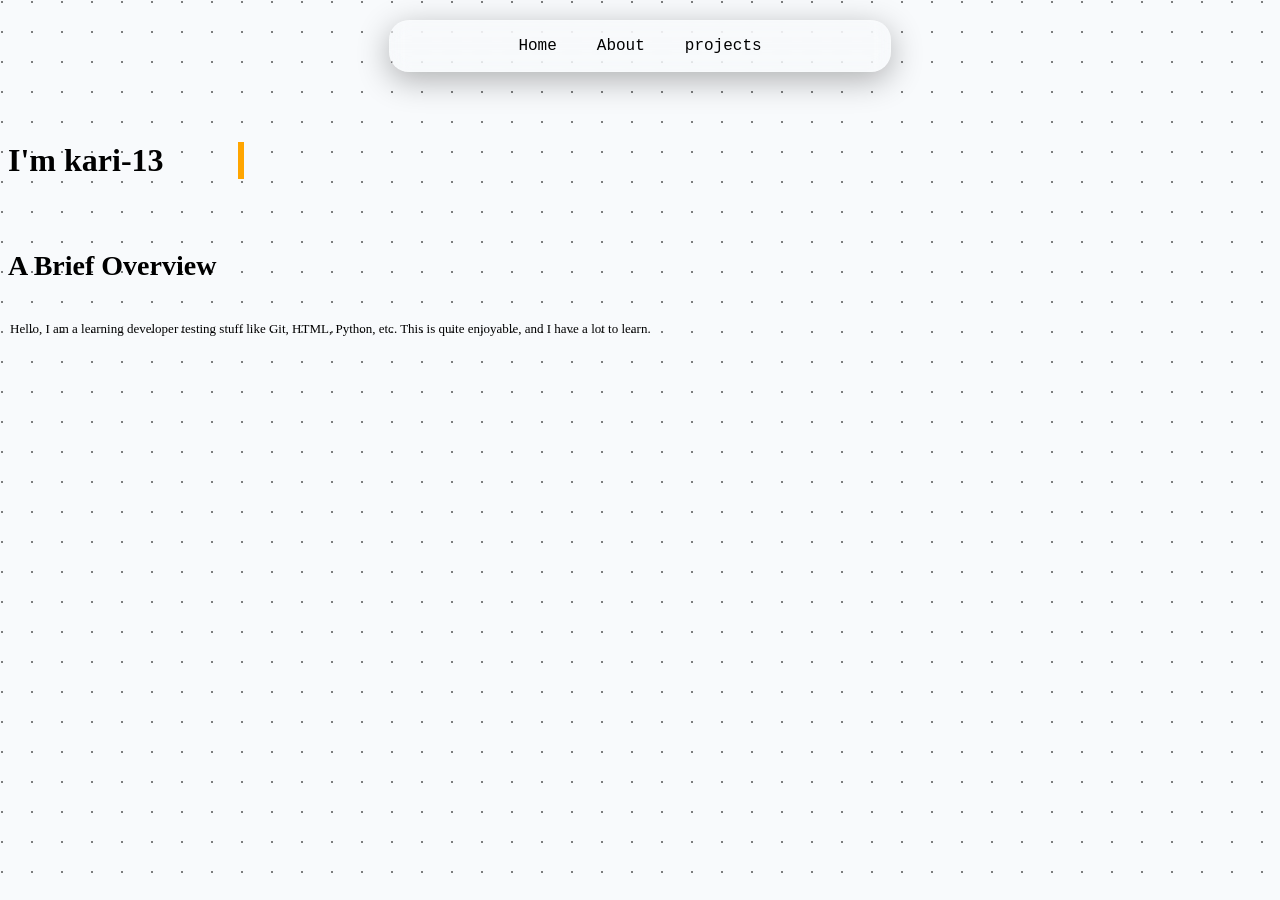
<file: index.html>
<html>
<head>
  <link rel="icon" type="image/png" href="favicon.png">
  <title> 
kari-13</title>
<link rel="stylesheet" href="css/style.css">

<body >
    <div class="navbar">
  <a href="index.html">Home</a>
  <a href="html/about.html">About</a>
  <a href="html/project.htm">projects</a>
  
</div>

    <h1 class = 'typing'>I'm kari-13</h1>
    <h2 class = "BO">A Brief Overview</h2>
    <div class = "info">
    <p >Hello, I am  a learning developer testing stuff like Git, HTML, Python, etc. This is quite enjoyable, and I have a lot to learn.</p>
    </div>


</body>
</html>
</file>
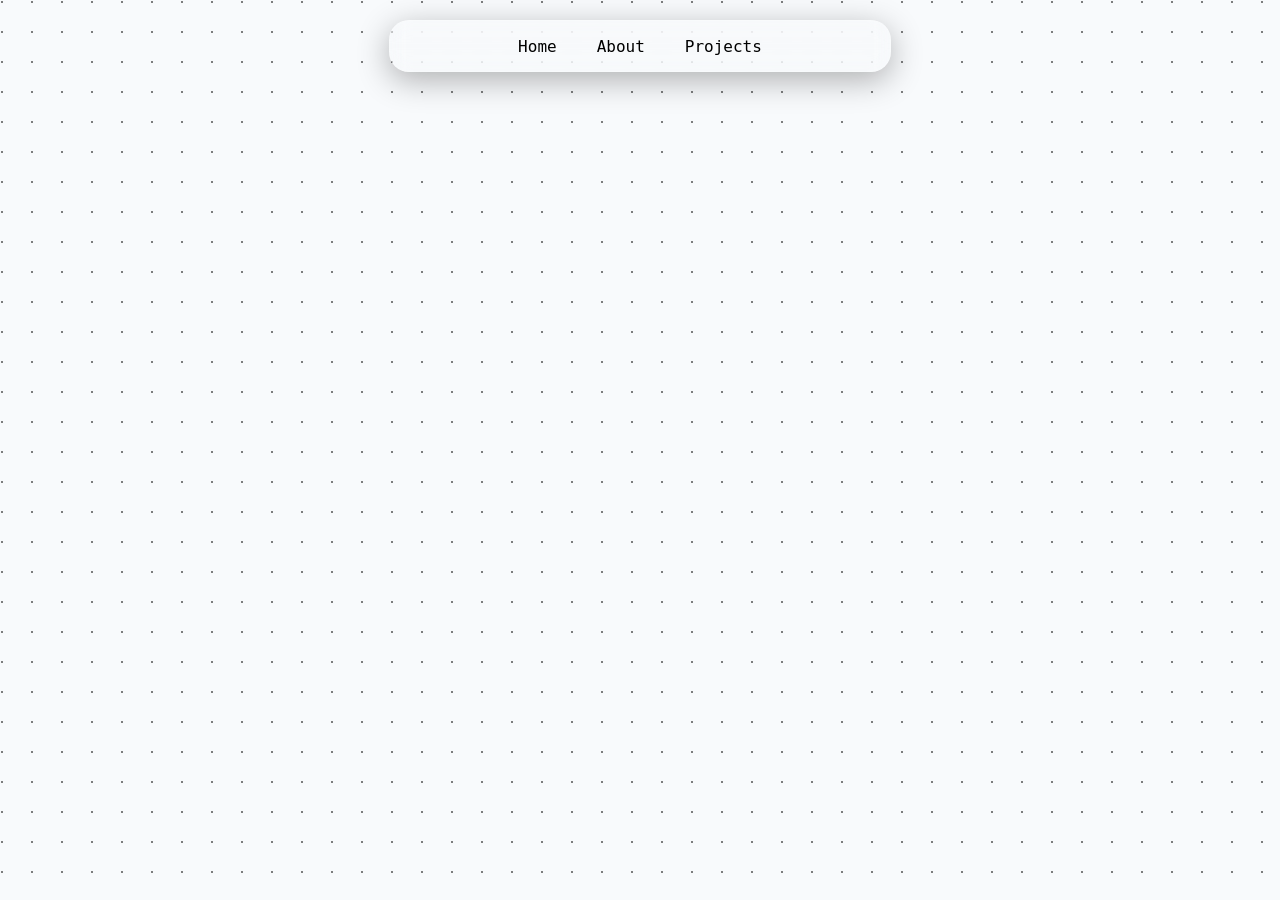
<file: html/about.html>
<!doctype html>
<html lang="en">
    <head>
        <link rel="icon" type="image/png" href="/favicon.png" />
        <title>kari-13</title>
        <link rel="stylesheet" href="../css/style.css" />
        <!-- Use the correct path -->
    </head>
    <body>
        <div class="navbar">
            <a href="../index.html">Home</a>
            <!-- Ensure these paths are also correct -->
            <a href="../html/about.html">About</a>
            <a href="../html/project.htm">Projects</a>
            <!-- Note: Changed from project.htm to
projects.html -->
        </div>
    </body>
</html>
</file>
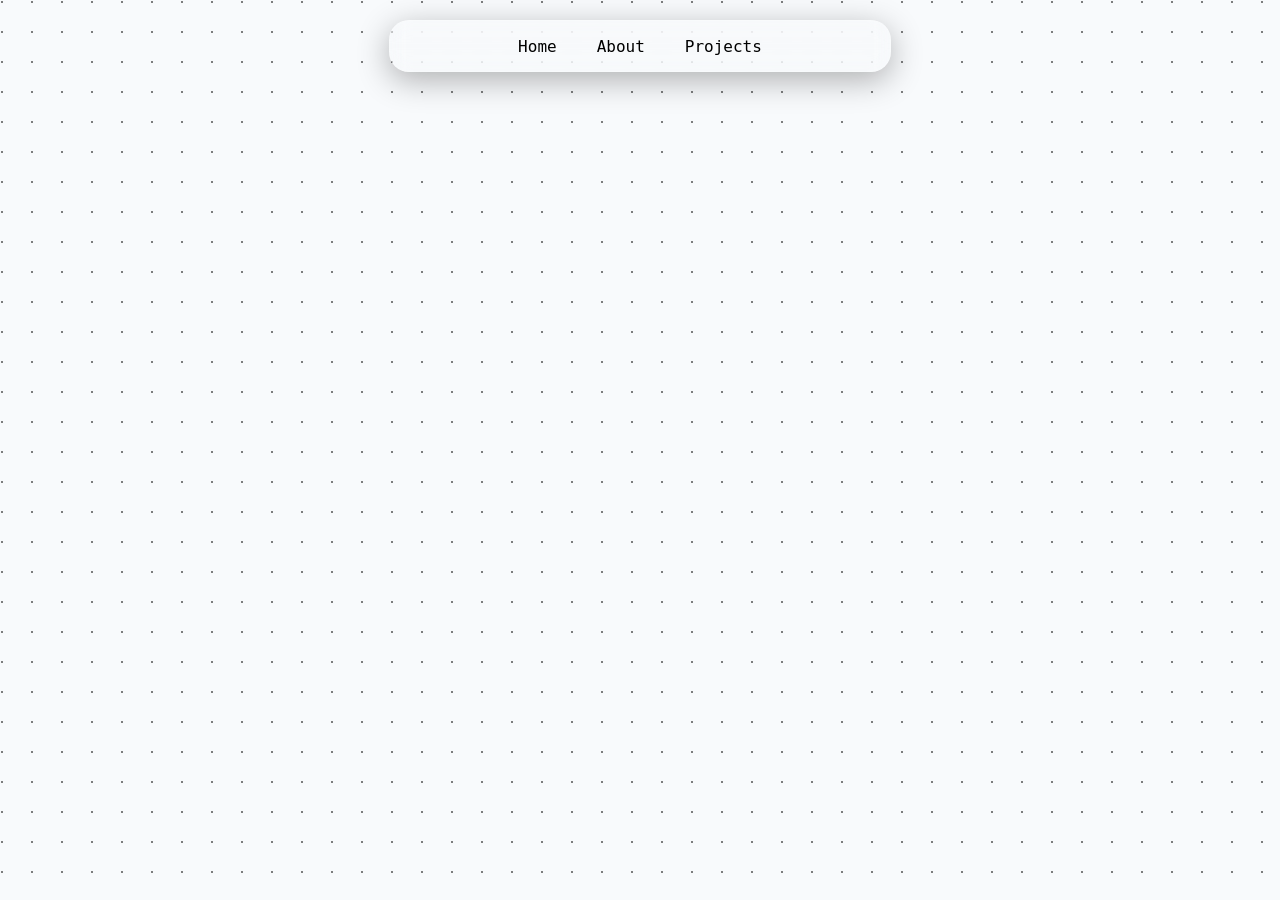
<file: html/project.htm>
<!DOCTYPE html>
<html lang="en">
<head>
  <link rel="icon" type="image/png" href="/favicon.png">
  <title>kari-13</title>
  <link rel="stylesheet" href="../css/style.css"> <!-- Use the correct path -->
</head>
<body>
    <div class="navbar">
        <a href="../index.html">Home</a> <!-- Ensure these paths are also correct -->
        <a href="/about.html">About</a>
        <a href="/projects.html">Projects</a> <!-- Note: Changed from project.htm to 
projects.html -->
        
    </div>
</body>
</html>
</file>
<file: css/style.css>
.info {
    width: 2000px; /* Sets the width of the content area */
    height: 100px; /* Sets the height of the content area */

    padding: 2px; /* Adds space between the content and the border */
    margin: 0px; /* Adds space outside the border, between other elements */
    background-color: #ffffff00;
}
.info p {
    font-family: "JetBrains Mono";
    font-size: small;
    word-wrap: break-word;
    transition: color 14.5s ease;
    color: #000000;
}

body {
    background-color: #ffffff;
    background-color: #f8fafc;
    background-image: radial-gradient(
        circle at 2px 2px,
        rgba(0, 0, 0, 0.5) 1px,
        transparent 0
    );
    background-size: 30px 30px;
}
.dark-mode {
    background-color: black;
    color: white;
}
.BO {
    color: #000000;
    font-family: "JetBrains Mono";
    text-align: left;
    margin-top: 50px;
    font-size: 1.75em;
}

.typing {
    color: #000000;
    font-family: "JetBrains Mono";
    text-align: left;
    margin-top: 50px;
    overflow: hidden; /* Hide the text until typed */
    border-right: 0.2em solid orange; /* The blinking cursor */
    white-space: nowrap; /* Keep text on one line */
    width: 0; /* Start with 0 width */
    display: inline-block; /* Allow width to be animated */
    animation:
        typing 3.5s steps(20, end) forwards,
        /* Typing effect */ blink-caret 0.75s step-end infinite;
}
@keyframes typing {
    from {
        width: 0;
    }
    to {
        width: 7.2em;
    } /* Adjust width to the length of the word */
}

/* Keyframes for the blinking cursor */
@keyframes blink-caret {
    from,
    to {
        border-color: transparent;
    }
    50% {
        border-color: orange;
    }
}

.navbar {
    background: rgba(255, 255, 255, 0);
    backdrop-filter: blur(10px);
    border-radius: 20px;
    overflow: hidden;
    width: 500px;
    height: 50px;
    border: 1px solid rgba(255, 255, 255, 0.2);
    box-shadow: 0 8px 32px rgba(0, 0, 0, 0.3);
    display: flex;
    align-items: center;
    justify-content: center;
    margin: 20px auto;
    position: sticky;
    top: 15px;
}

/* Navbar links */
.navbar a {
    color: rgb(0, 0, 0);
    text-decoration: none;
    padding: 10px 20px;
    font-family: "JetBrains Mono", monospace;
    transition: 0.3s;
}

/* Hover effect */
.navbar a:hover {
    background: rgba(0, 0, 0, 0.2);
    border-radius: 15px;
}
</file>
